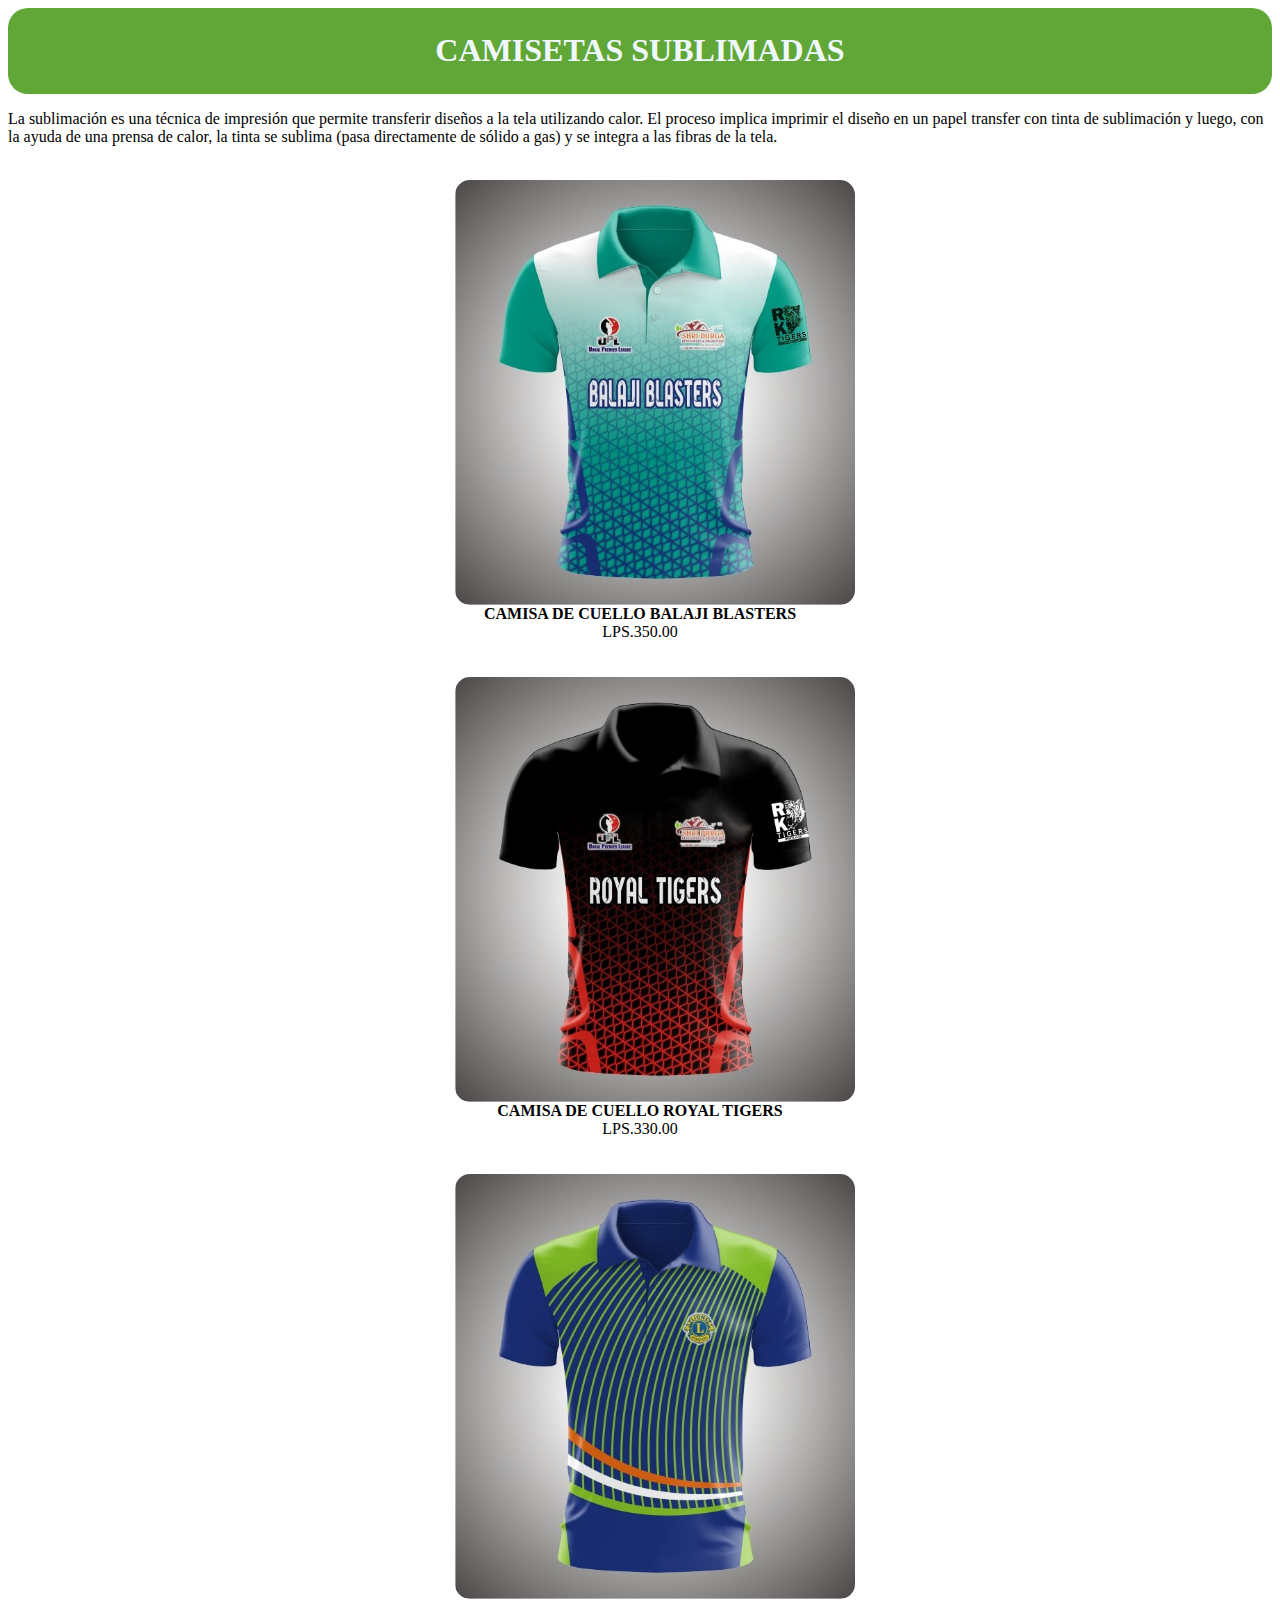
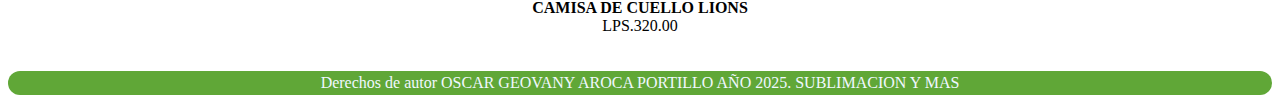
<file: camisas.html>
<html>
    <body>
        <head>
            <style>
                header,footer {background: #60a737;color: aliceblue;padding: 3px; border-radius: 20PX;}
            </style>
            <header>
                <h1 style="text-align: center;">CAMISETAS SUBLIMADAS</h1>
                        </header>

      <title>CAMISAS DE SUBLIMACION</title>

    <p>La sublimación es una técnica de impresión que permite transferir diseños a la tela utilizando calor. El proceso implica imprimir el diseño en un papel transfer con tinta de sublimación y luego, con la ayuda de una prensa de calor, la tinta se sublima (pasa directamente de sólido a gas) y se integra a las fibras de la tela.</p><br>

    <link rel="stylesheet" href="estylo.css">
    <center><img class="camisas" src="camisa1.jpg">
    <div><strong>CAMISA DE CUELLO BALAJI BLASTERS</strong></div>
    <div>LPS.350.00</div></CENTER><br><br>

    <center><img class="camisas" src="camisa4.jpg">
    <div><strong>CAMISA DE CUELLO ROYAL TIGERS</strong></div>
    <div>LPS.330.00</div></CENTER><br><br>


    <center><img class="camisas" src="camisa3.jpg">
    <div><strong>CAMISA DE CUELLO LIONS</strong></div>
    <div>LPS.320.00</div></CENTER><br><br>

        </head>
    </body>
    <center><footer>Derechos de autor OSCAR GEOVANY AROCA PORTILLO AÑO 2025. SUBLIMACION Y MAS </footer></center>
</html>
</file>
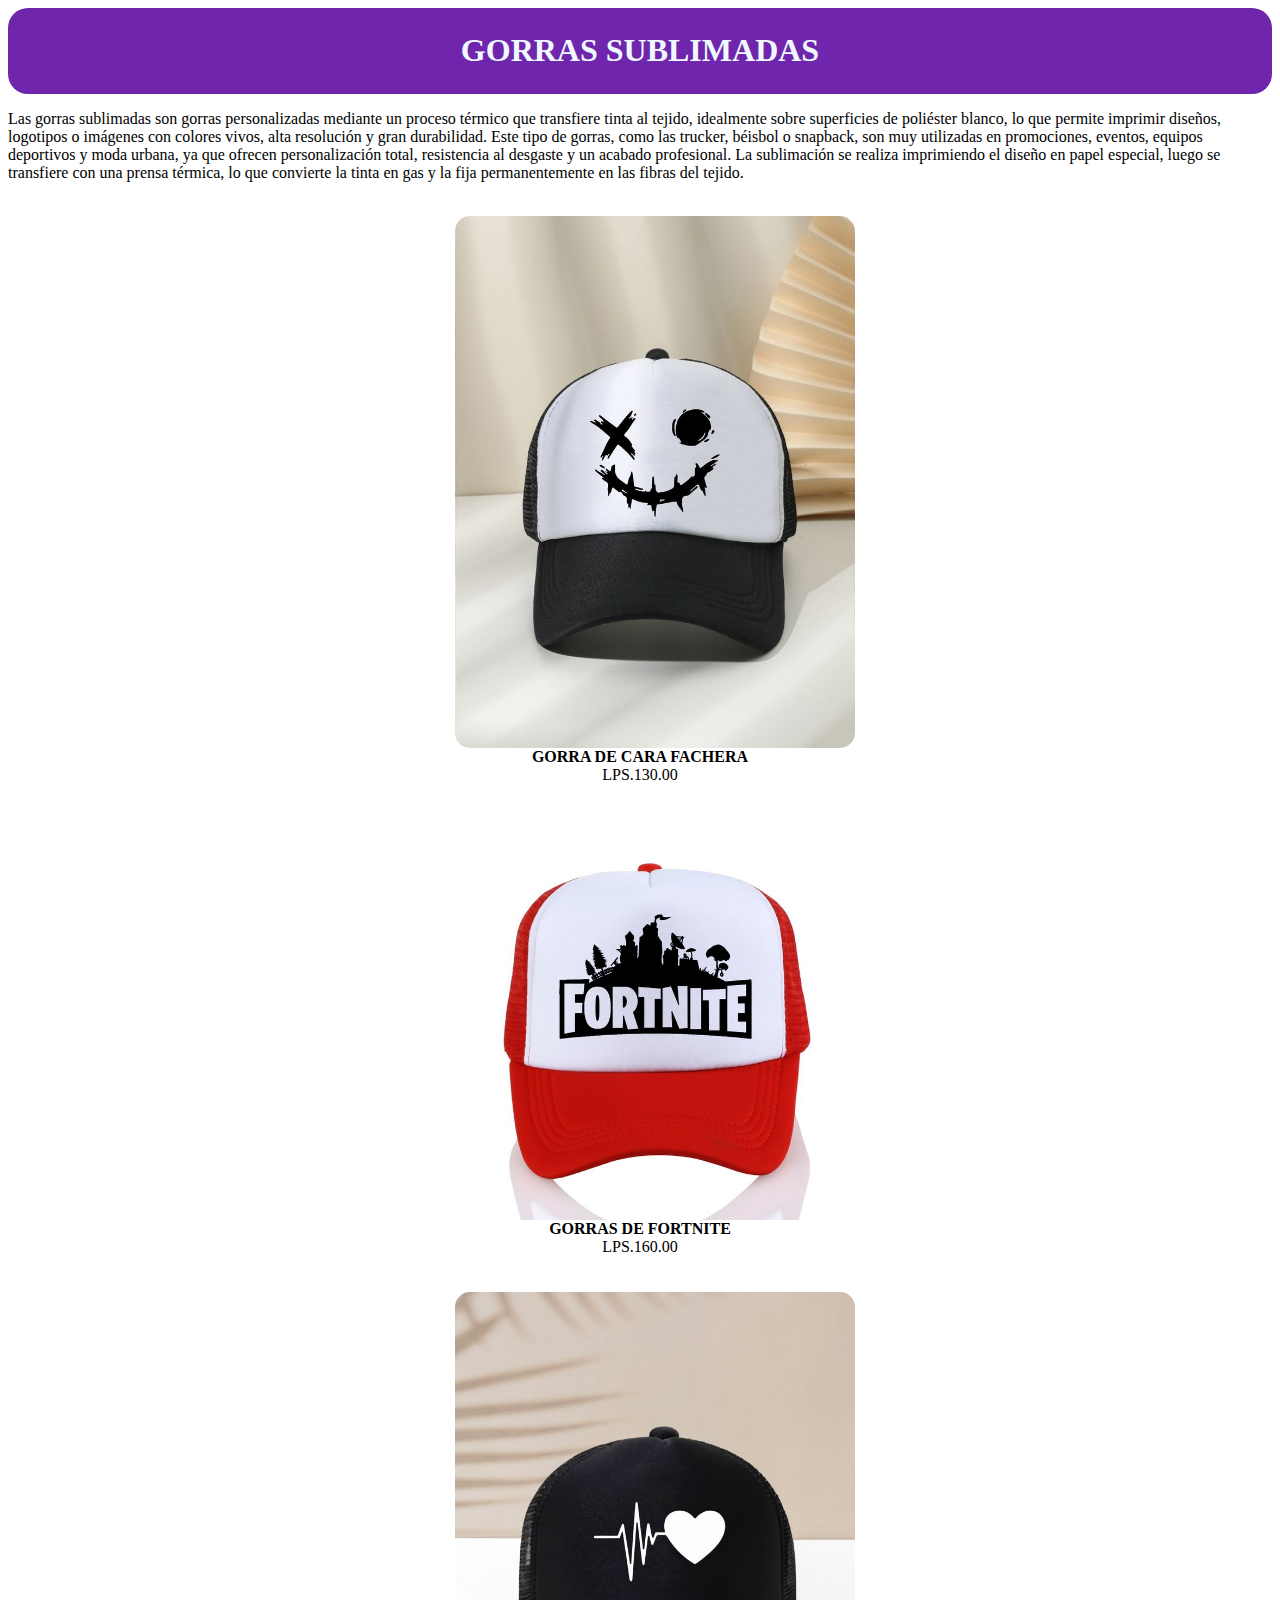
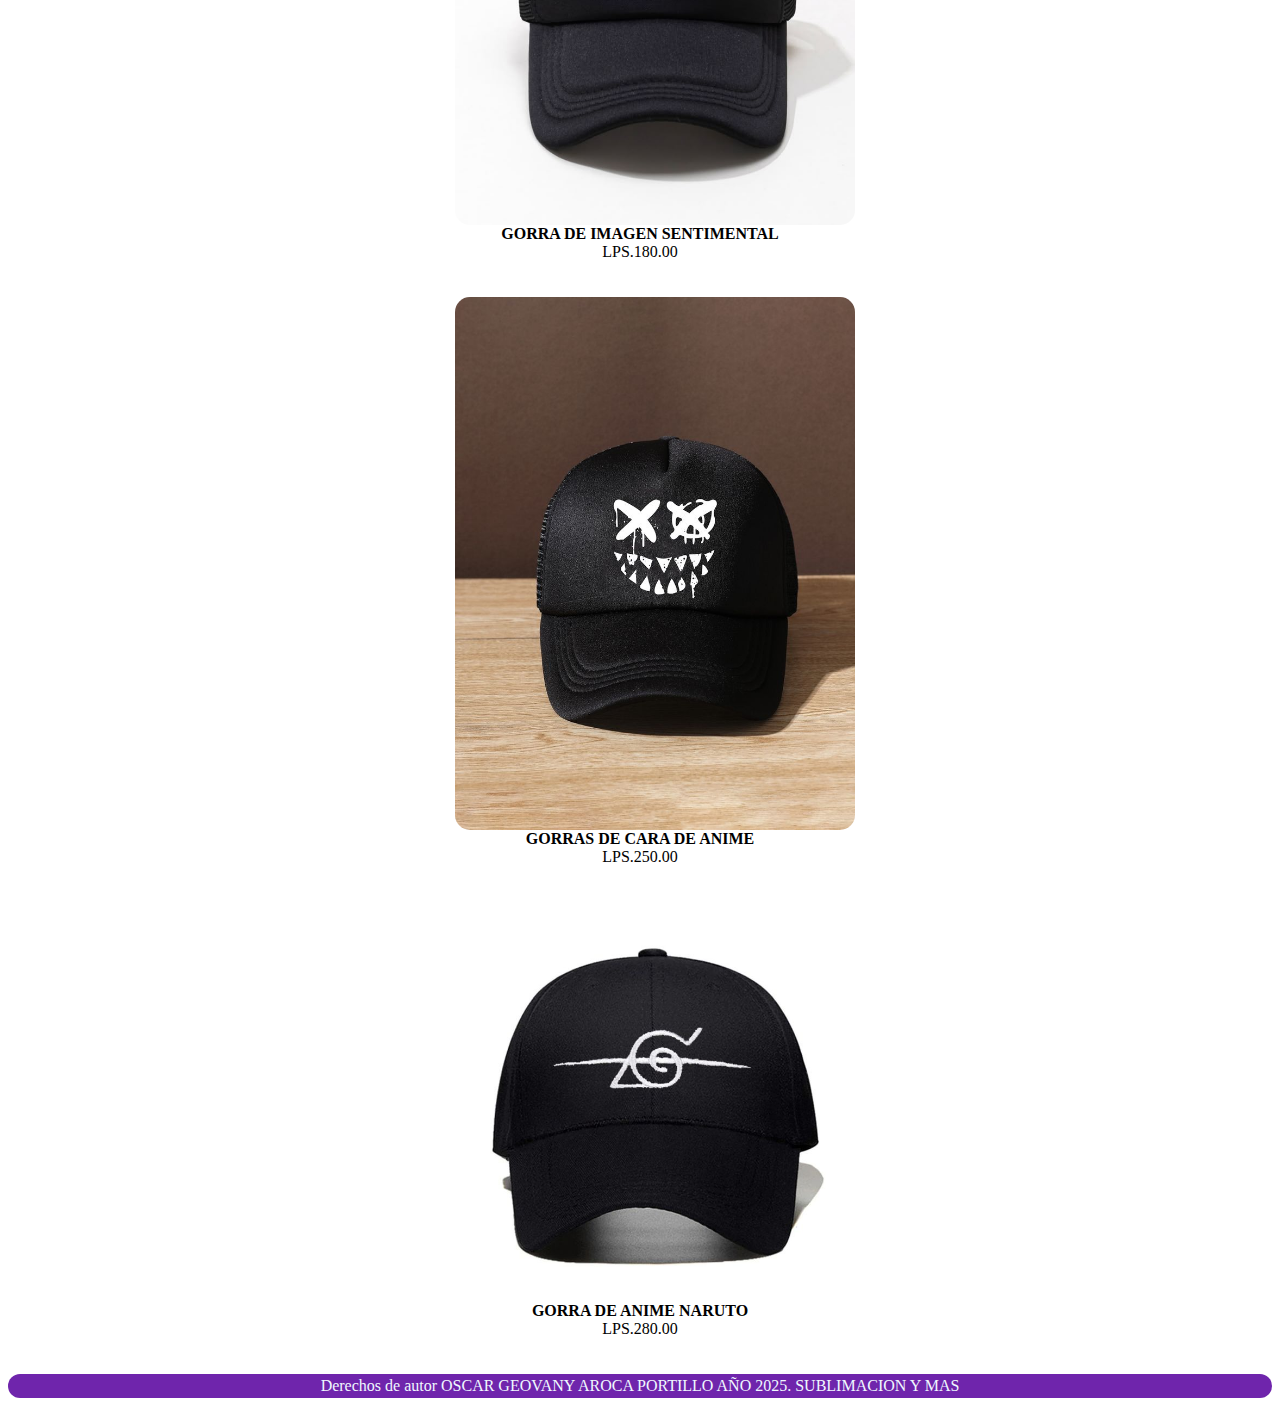
<file: gorras.html>
<html>
    <body>
        <head>
            <style>
                header,footer {background: #6f25ac;color: aliceblue;padding: 3px; border-radius: 20PX;}
            </style>
            <header>
                <h1 style="text-align: center;">GORRAS SUBLIMADAS</h1>
                        </header>

      <title>GORRAS DE SUBLIMACION</title>

    <p>Las gorras sublimadas son gorras personalizadas mediante un proceso térmico que transfiere tinta al tejido, idealmente sobre superficies de poliéster blanco, lo que permite imprimir diseños, logotipos o imágenes con colores vivos, alta resolución y gran durabilidad. Este tipo de gorras, como las trucker, béisbol o snapback, son muy utilizadas en promociones, eventos, equipos deportivos y moda urbana, ya que ofrecen personalización total, resistencia al desgaste y un acabado profesional. La sublimación se realiza imprimiendo el diseño en papel especial, luego se transfiere con una prensa térmica, lo que convierte la tinta en gas y la fija permanentemente en las fibras del tejido.</p><br>

    <link rel="stylesheet" href="estylo.css">
    <center><img class="gorras" src="gorra1.jpg">
    <div><strong>GORRA DE CARA FACHERA</strong></div>
    <div>LPS.130.00</div></CENTER><br><br>

    <center><img class="gorras" src="gorra2.jpg">
    <div><strong>GORRAS DE FORTNITE</strong></div>
    <div>LPS.160.00</div></CENTER><br><br>


    <center><img class="gorras" src="gorra3.jpg">
    <div><strong>GORRA DE IMAGEN SENTIMENTAL</strong></div>
    <div>LPS.180.00</div></CENTER><br><br>

    <center><img class="gorras" src="gorra4.jpg">
        <div><strong>GORRAS DE CARA DE ANIME</strong></div>
        <div>LPS.250.00</div></CENTER><br><br>


        <center><img class="gorras" src="gorra5.jpg">
            <div><strong>GORRA DE ANIME NARUTO</strong></div>
            <div>LPS.280.00</div></CENTER><br><br>
    

        </head>
    </body>
    <center><footer>Derechos de autor OSCAR GEOVANY AROCA PORTILLO AÑO 2025. SUBLIMACION Y MAS </footer></center>
</html>
</file>
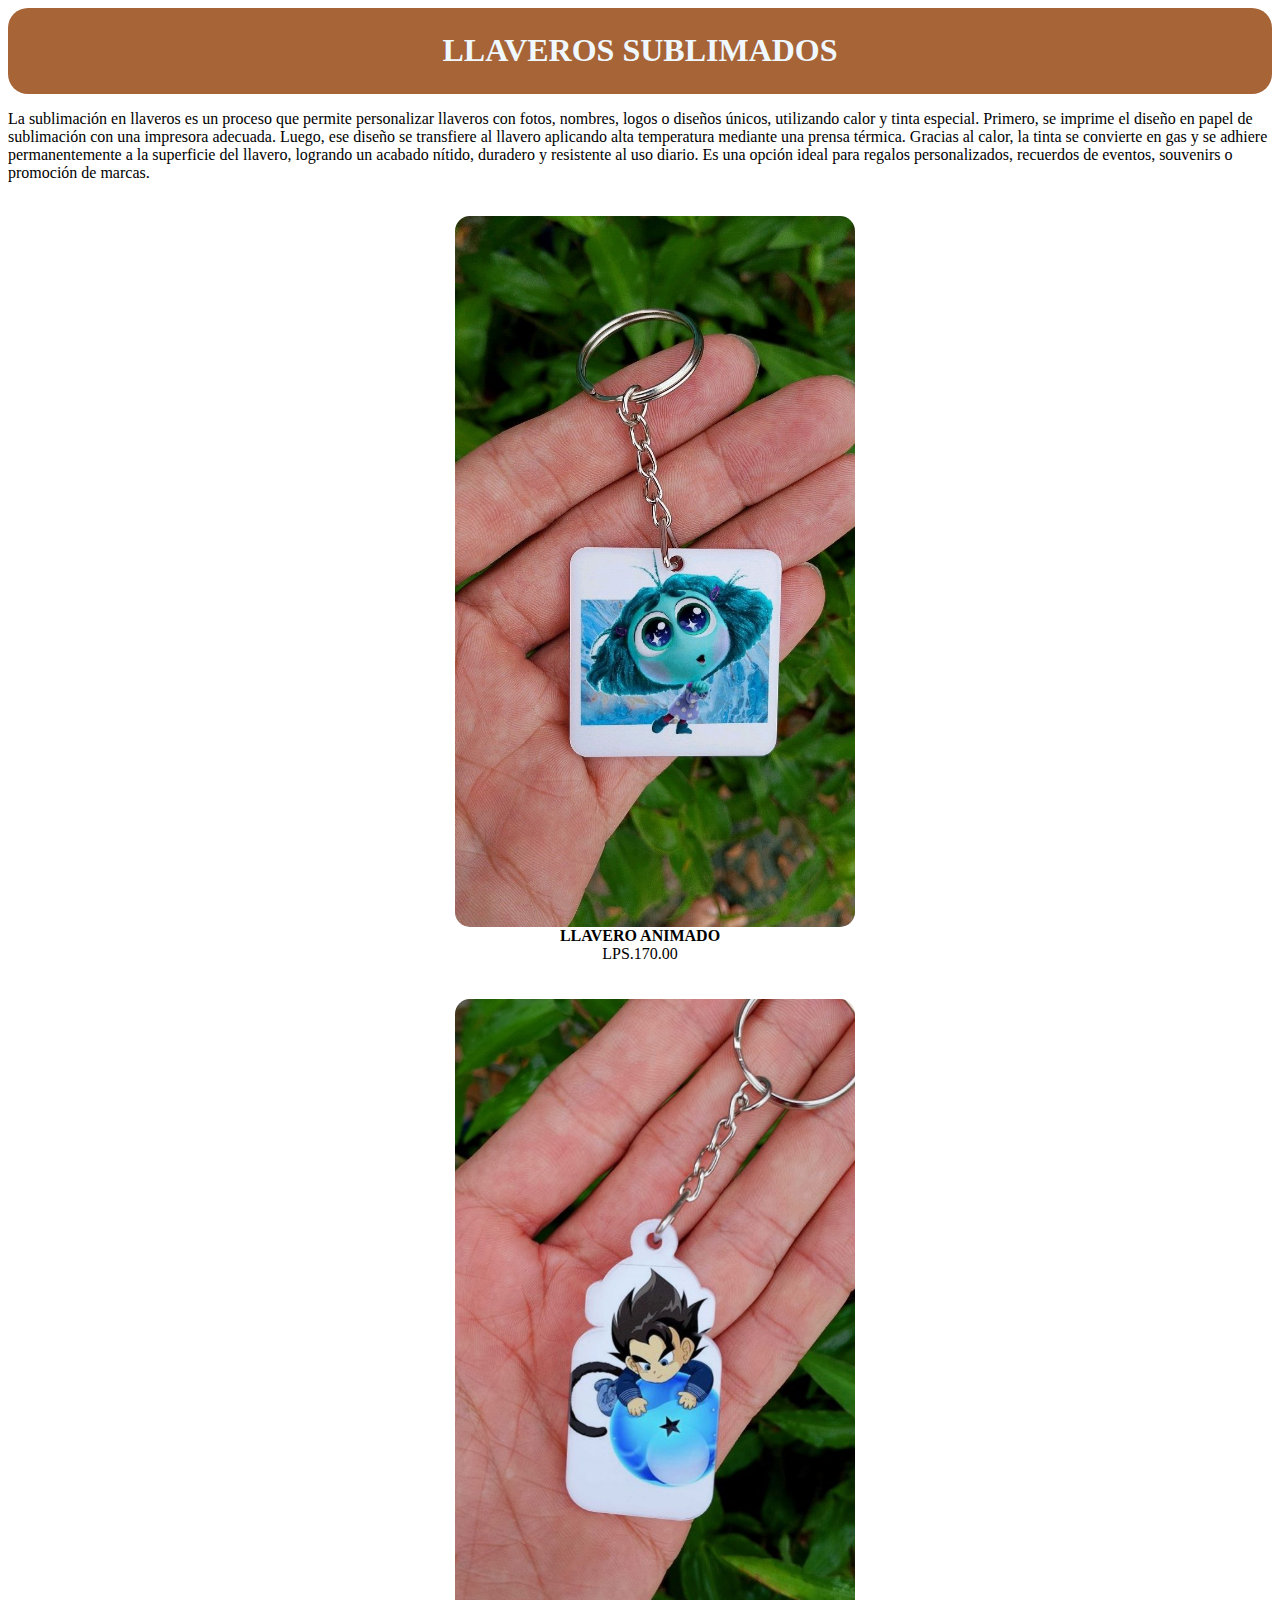
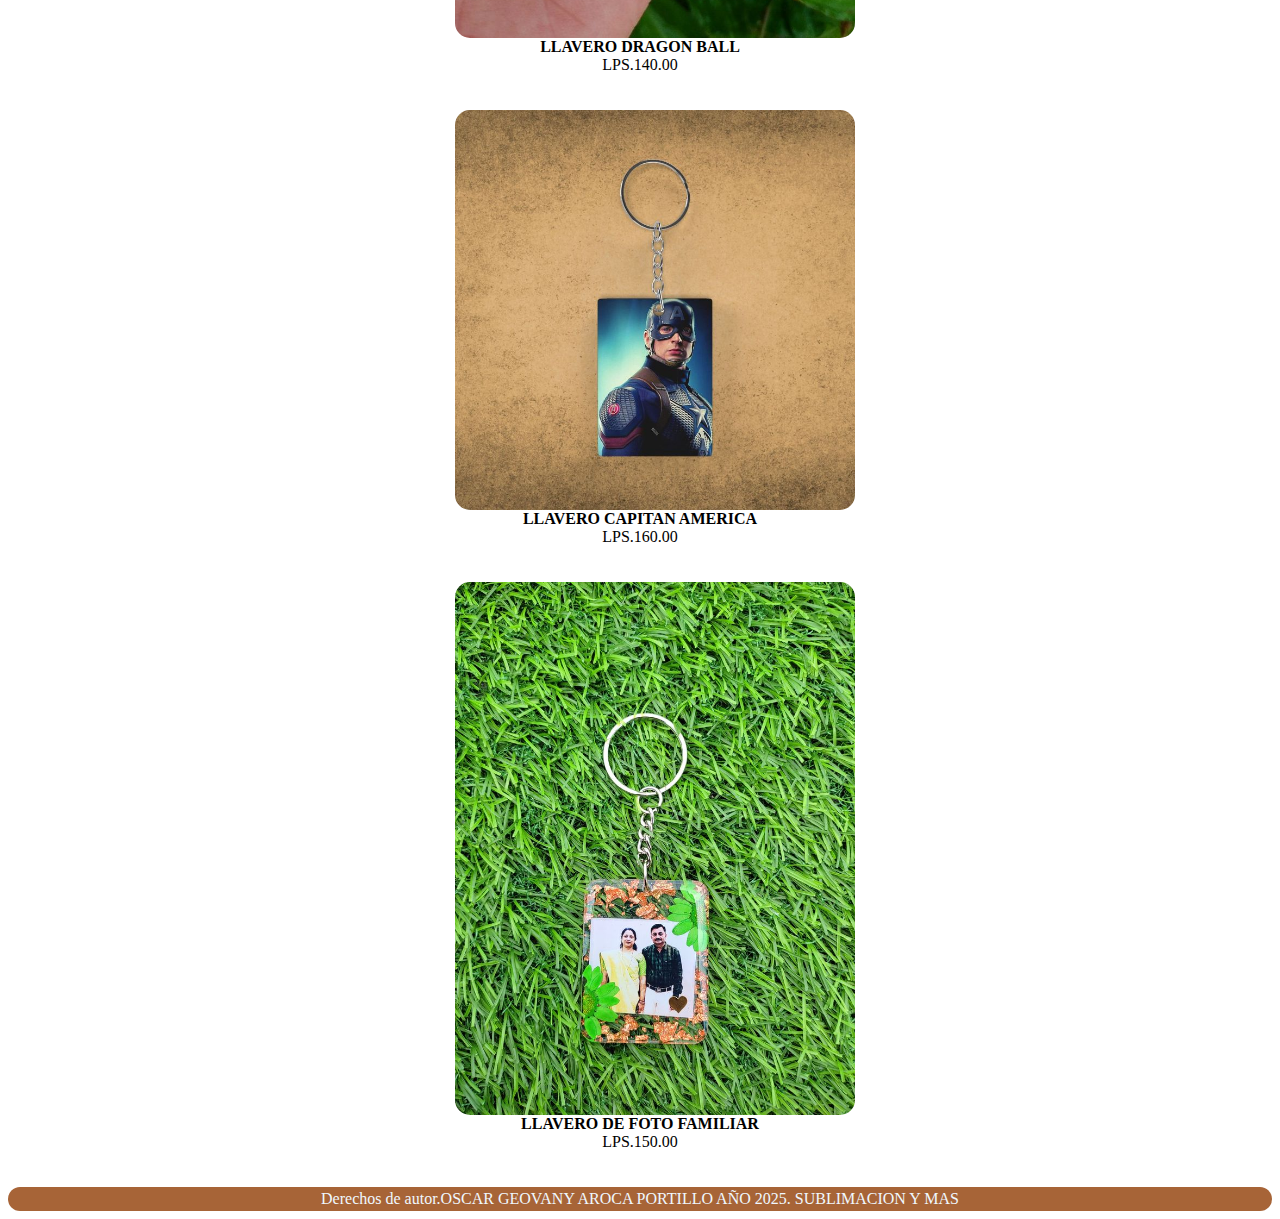
<file: llaveros.html>
<html>
    <body>
        <head>
            <style>
                header,footer {background: #a76437;color: aliceblue;padding: 3px; border-radius: 20PX;}
            </style>
            <header>
                <h1 style="text-align: center;">LLAVEROS SUBLIMADOS</h1>
                        </header>

      <title>LLAVEROS DE SUBLIMACION</title>

    <p>La sublimación en llaveros es un proceso que permite personalizar llaveros con fotos, nombres, logos o diseños únicos, utilizando calor y tinta especial. Primero, se imprime el diseño en papel de sublimación con una impresora adecuada. Luego, ese diseño se transfiere al llavero aplicando alta temperatura mediante una prensa térmica.

        Gracias al calor, la tinta se convierte en gas y se adhiere permanentemente a la superficie del llavero, logrando un acabado nítido, duradero y resistente al uso diario.
        
        Es una opción ideal para regalos personalizados, recuerdos de eventos, souvenirs o promoción de marcas.</p><BR>
            

    <link rel="stylesheet" href="estylo.css">
    <center><img class="llaveros" src="llavero1.jpg">
    <div><strong>LLAVERO ANIMADO </strong></div>
    <div>LPS.170.00</div></CENTER><br><br>

    <center><img class="llaveros" src="llavero2.jpg">
    <div><strong>LLAVERO DRAGON BALL</strong></div>
    <div>LPS.140.00</div></CENTER><br><br>


    <center><img class="llaveros" src="llavero3.jpg">
    <div><strong>LLAVERO CAPITAN AMERICA</strong></div>
    <div>LPS.160.00</div></CENTER><br><br>


    <center><img class="llaveros" src="llavero4.jpg">
        <div><strong>LLAVERO DE FOTO FAMILIAR</strong></div>
        <div>LPS.150.00</div></CENTER><br><br>

        </head>
    </body>
    <center><footer>Derechos de autor.OSCAR GEOVANY AROCA PORTILLO AÑO 2025. SUBLIMACION Y MAS </footer></center>
</html>
</file>
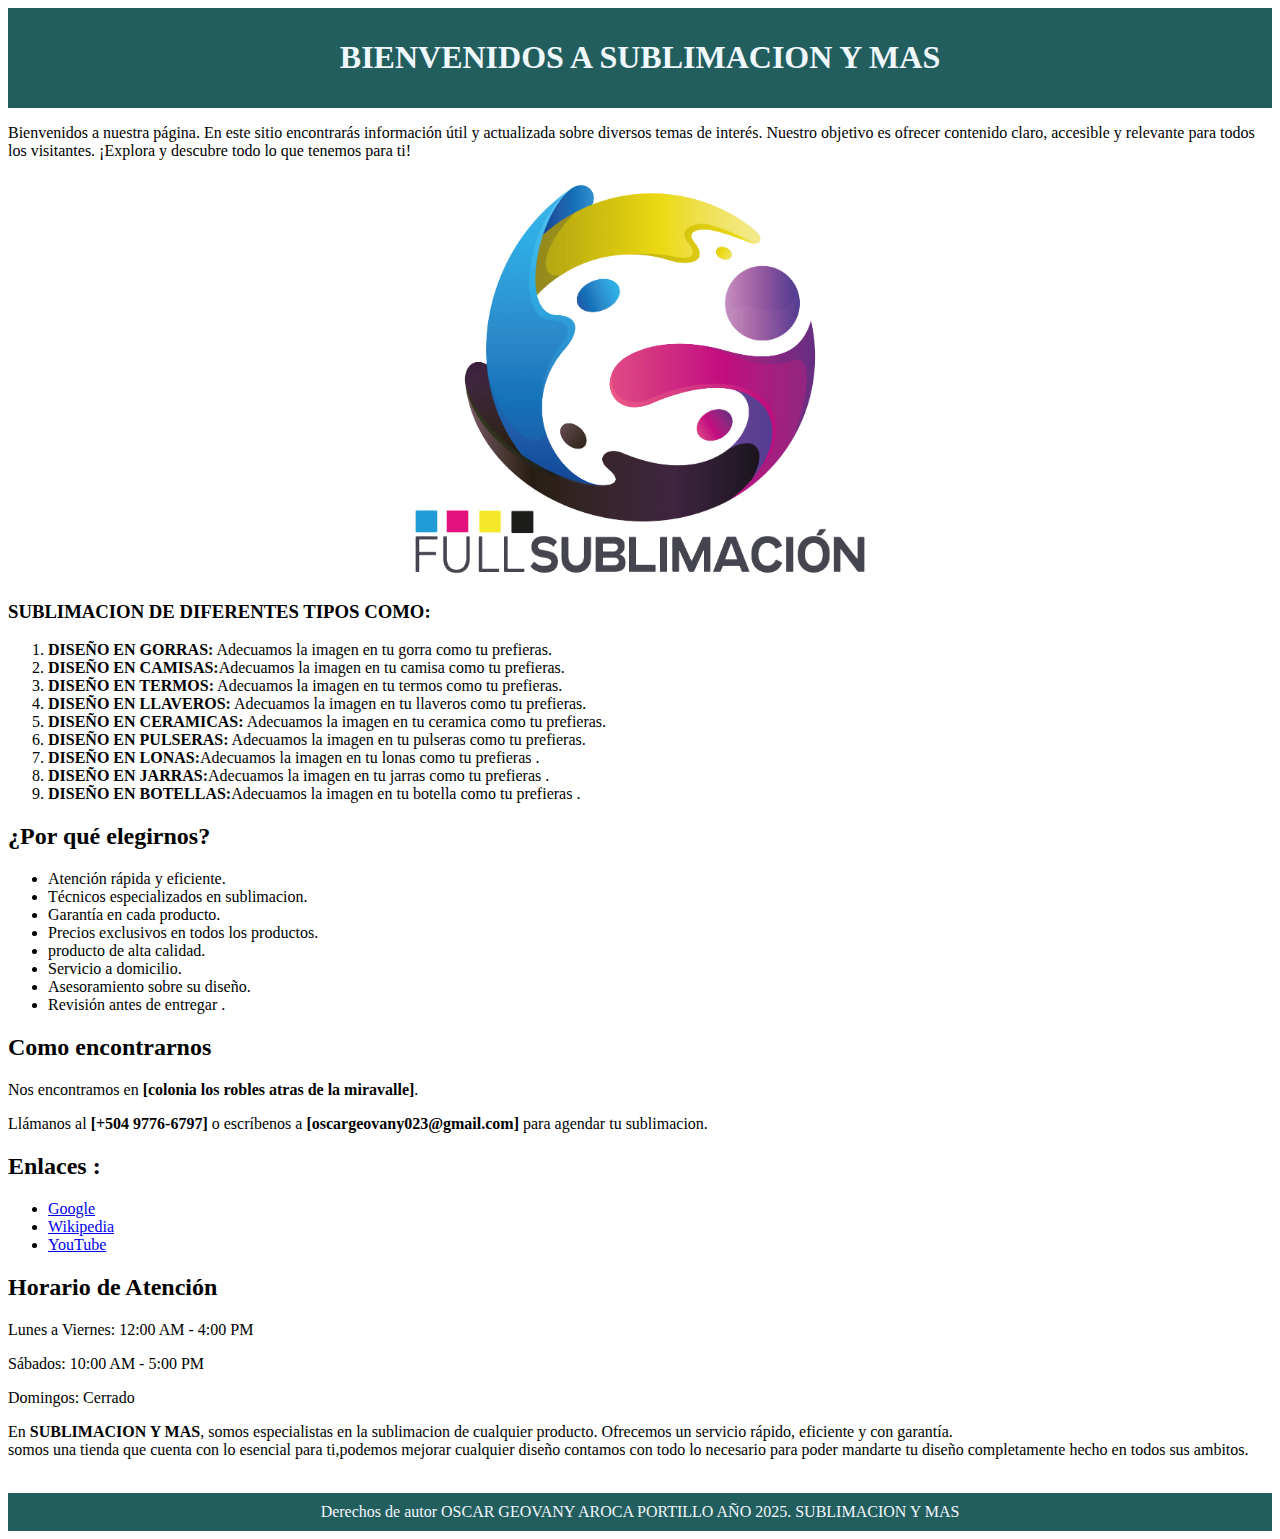
<file: pagina2.html>
<html>
    <title>SUBLIMACION Y MAS </title>
    <head>
    </head>
    <style>
        header,footer {background: #235e5e;color: aliceblue;padding: 10px;}
    </style>
    <body>
        <header>
<h1 style="text-align: center;">BIENVENIDOS A SUBLIMACION Y MAS</h1>
        </header>
        <section>
            <p>
                Bienvenidos a nuestra página. En este sitio encontrarás información útil y actualizada sobre diversos temas de interés. Nuestro objetivo es ofrecer contenido claro, accesible y relevante para todos los visitantes. ¡Explora y descubre todo lo que tenemos para ti!
              </p>
           <center><img src="t2.webp" width="500px"></center>
           <h3>SUBLIMACION DE DIFERENTES TIPOS COMO:</h3>
            <ol>
                <li><strong>DISEÑO EN GORRAS:</strong> Adecuamos la imagen en tu gorra como tu prefieras.</li>
                <li><strong>DISEÑO EN CAMISAS:</strong>Adecuamos la imagen en tu camisa como tu prefieras.</li>
                <li><strong>DISEÑO EN TERMOS:</strong> Adecuamos la imagen en tu termos como tu prefieras.</li>
                <li><strong>DISEÑO EN LLAVEROS:</strong> Adecuamos la imagen en tu llaveros como tu prefieras.</li>
                <li><strong>DISEÑO EN CERAMICAS:</strong> Adecuamos la imagen en tu ceramica como tu prefieras.</li>
                <li><strong>DISEÑO EN PULSERAS:</strong> Adecuamos la imagen en tu pulseras como tu prefieras.</li>
                <li><strong>DISEÑO EN LONAS:</strong>Adecuamos la imagen en tu lonas como tu prefieras .</li>
                <li><strong>DISEÑO EN JARRAS:</strong>Adecuamos la imagen en tu jarras como tu prefieras .</li>
                <li><strong>DISEÑO EN BOTELLAS:</strong>Adecuamos la imagen en tu botella como tu prefieras .</li>
        
            </ol>
        </section>
        
        <section>
            <h2>¿Por qué elegirnos?</h2>
            <ul>
                <li>Atención rápida y eficiente.</li>
                <li>Técnicos especializados en sublimacion.</li>
                <li>Garantía en cada producto.</li>
                <li>Precios exclusivos en todos los productos.</li>
                <li>producto de alta calidad.</li>
                <li>Servicio a domicilio.</li>
                <li>Asesoramiento sobre su diseño.</li>
                <li>Revisión antes de entregar .</li>
            </ul>
        </section>
        
        <section>
            <h2>Como encontrarnos</h2>
            <p>Nos encontramos en <strong>[colonia los robles atras de la miravalle]</strong>.</p>
            <p>Llámanos al <strong>[+504 9776-6797]</strong> o escríbenos a <strong>[oscargeovany023@gmail.com]</strong> para agendar tu sublimacion.</p>
             <h2>Enlaces :</h2>
            <ul>
                <li><a href="https://www.google.com" target="_blank">Google</a></li>
                <li><a href="https://www.wikipedia.org" target="_blank">Wikipedia</a></li>
                <li><a href="https://www.youtube.com" target="_blank">YouTube</a></li>
            </ul>
        </section>
        
        <section>
            <h2>Horario de Atención</h2>
            <p>Lunes a Viernes: 12:00 AM - 4:00 PM</p>
            <p>Sábados: 10:00 AM - 5:00 PM</p>
            <p>Domingos: Cerrado</p>
        </section>
       <p>En <strong>SUBLIMACION Y MAS</strong>, somos especialistas en la sublimacion de cualquier producto. Ofrecemos un servicio rápido, eficiente y con garantía.<BR>
         somos una tienda que cuenta con lo esencial para ti,podemos mejorar cualquier diseño contamos con todo lo necesario para poder mandarte tu diseño completamente hecho en todos sus ambitos. <br><br></p>
        
    </body>
    <center><footer>Derechos de autor OSCAR GEOVANY AROCA PORTILLO AÑO 2025. SUBLIMACION Y MAS </footer></center>
</html>
</file>
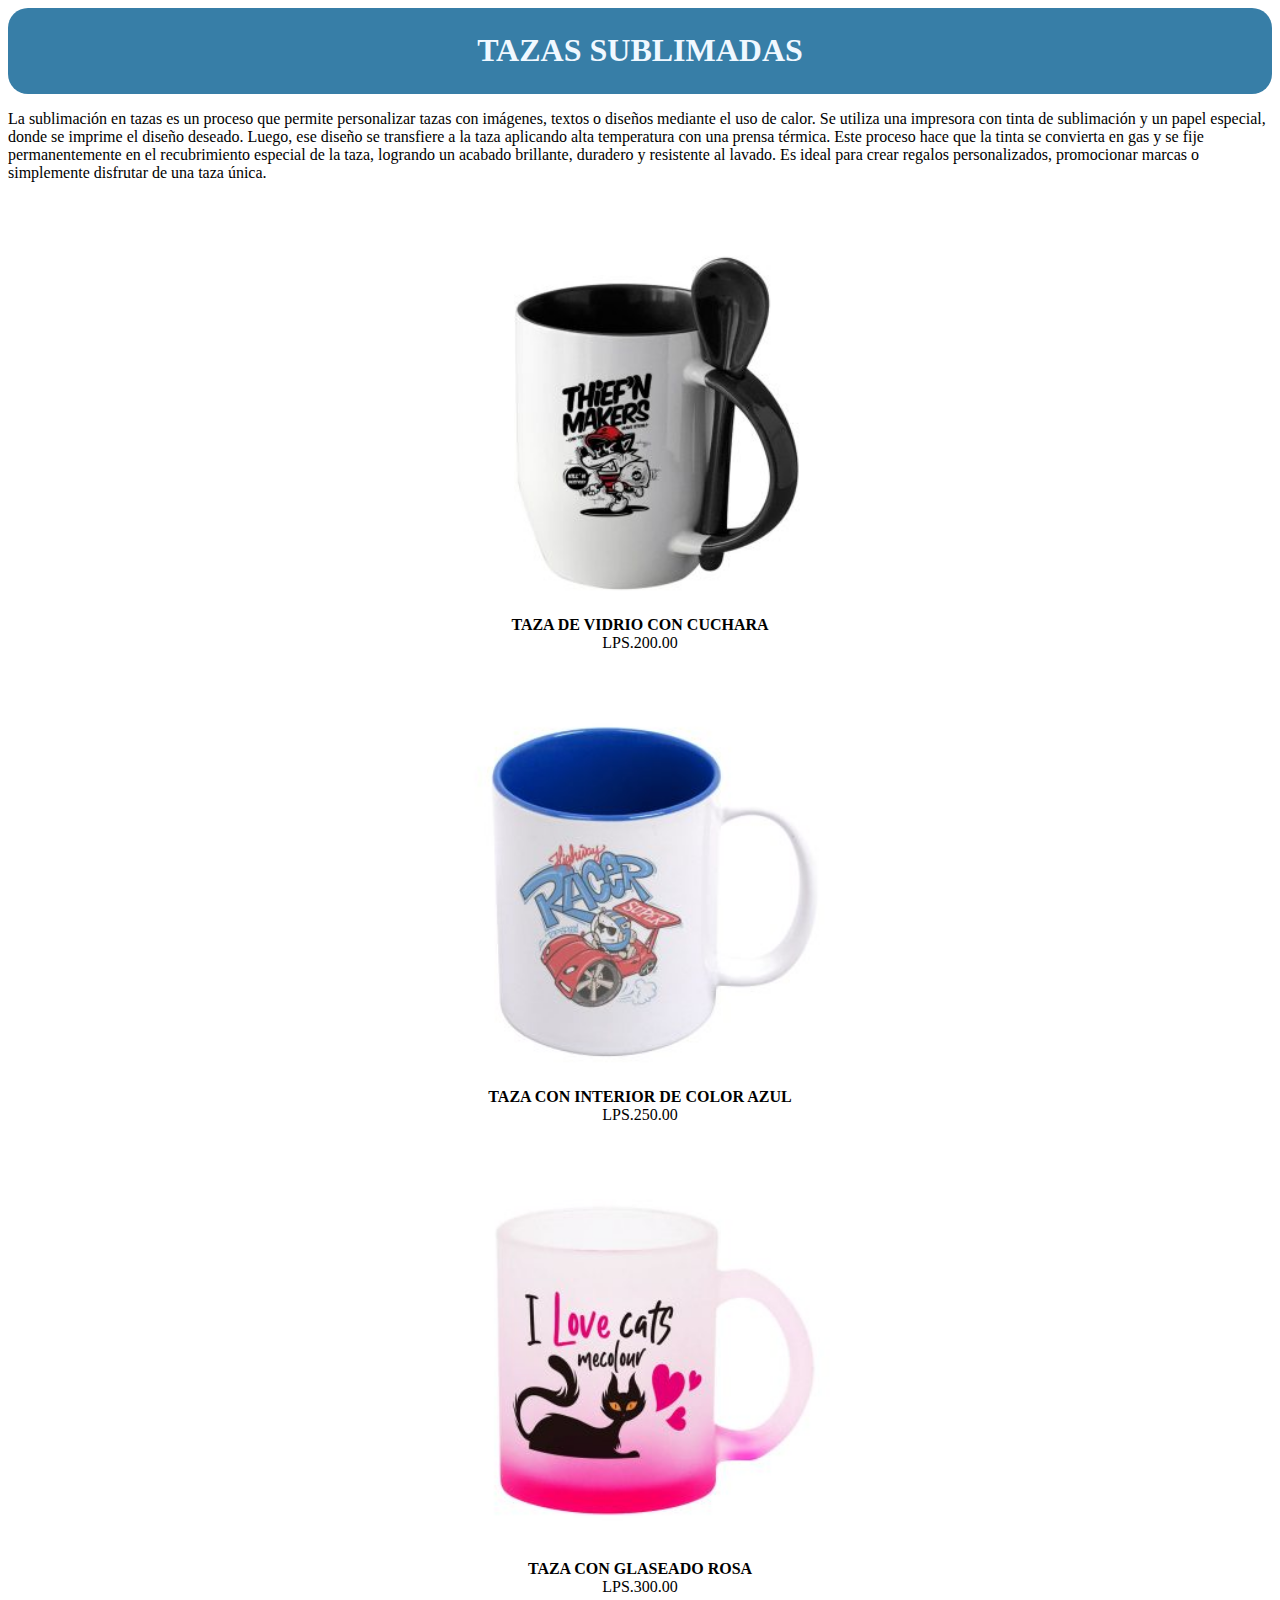
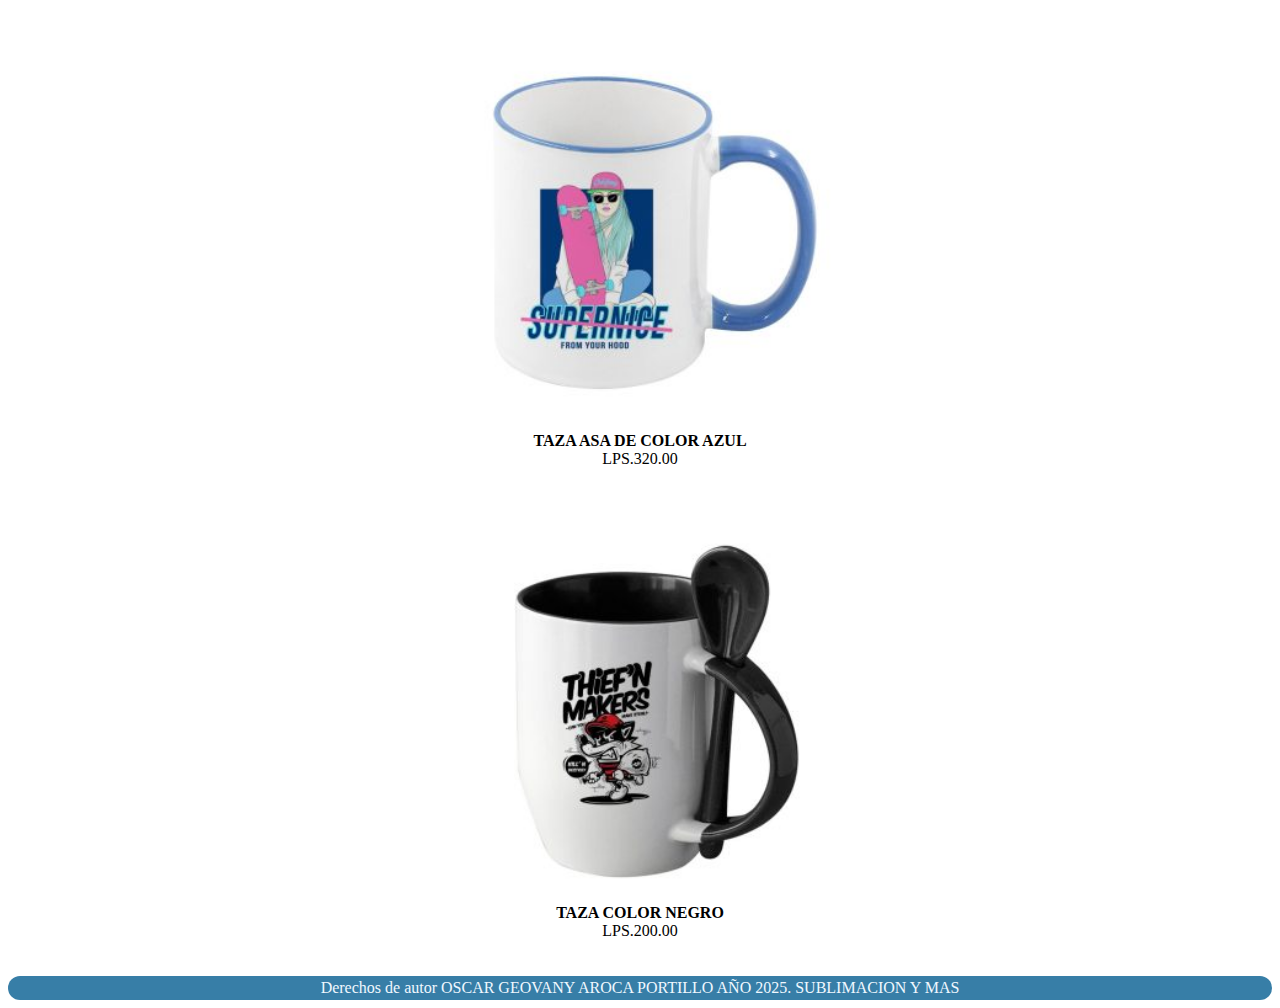
<file: tazas.html>
<html>
    <body>
        <head>
            <style>
                header,footer {background: #377ea7;color: aliceblue;padding: 3px; border-radius: 20PX;}
            </style>
            <header>
                <h1 style="text-align: center;">TAZAS SUBLIMADAS</h1>
                        </header>

      <title>TAZAS DE SUBLIMACION</title>

    <p>La sublimación en tazas es un proceso que permite personalizar tazas con imágenes, textos o diseños mediante el uso de calor. Se utiliza una impresora con tinta de sublimación y un papel especial, donde se imprime el diseño deseado. Luego, ese diseño se transfiere a la taza aplicando alta temperatura con una prensa térmica.

        Este proceso hace que la tinta se convierta en gas y se fije permanentemente en el recubrimiento especial de la taza, logrando un acabado brillante, duradero y resistente al lavado.
        
        Es ideal para crear regalos personalizados, promocionar marcas o simplemente disfrutar de una taza única.</p><BR>


    <link rel="stylesheet" href="estylo.css">
    <center><img class="tazas" src="taza6.jpg">
    <div><strong>TAZA DE VIDRIO CON CUCHARA </strong></div>
    <div>LPS.200.00</div></CENTER><br><br>

    <center><img class="tazas" src="taza2.jpg">
    <div><strong>TAZA CON INTERIOR DE COLOR AZUL</strong></div>
    <div>LPS.250.00</div></CENTER><br><br>


    <center><img class="tazas" src="taza5.jpg">
    <div><strong>TAZA CON GLASEADO ROSA</strong></div>
    <div>LPS.300.00</div></CENTER><br><br>


    <center><img class="tazas" src="taza4.jpg">
        <div><strong>TAZA ASA DE COLOR AZUL</strong></div>
        <div>LPS.320.00</div></CENTER><br><br>
        

    <center><img class="tazas" src="taza6.jpg">
            <div><strong>TAZA COLOR NEGRO </strong></div>
            <div>LPS.200.00</div></CENTER><br><br>

        </head>
    </body>
    <center><footer>Derechos de autor OSCAR GEOVANY AROCA PORTILLO AÑO 2025. SUBLIMACION Y MAS </footer></center>
</html>
</file>
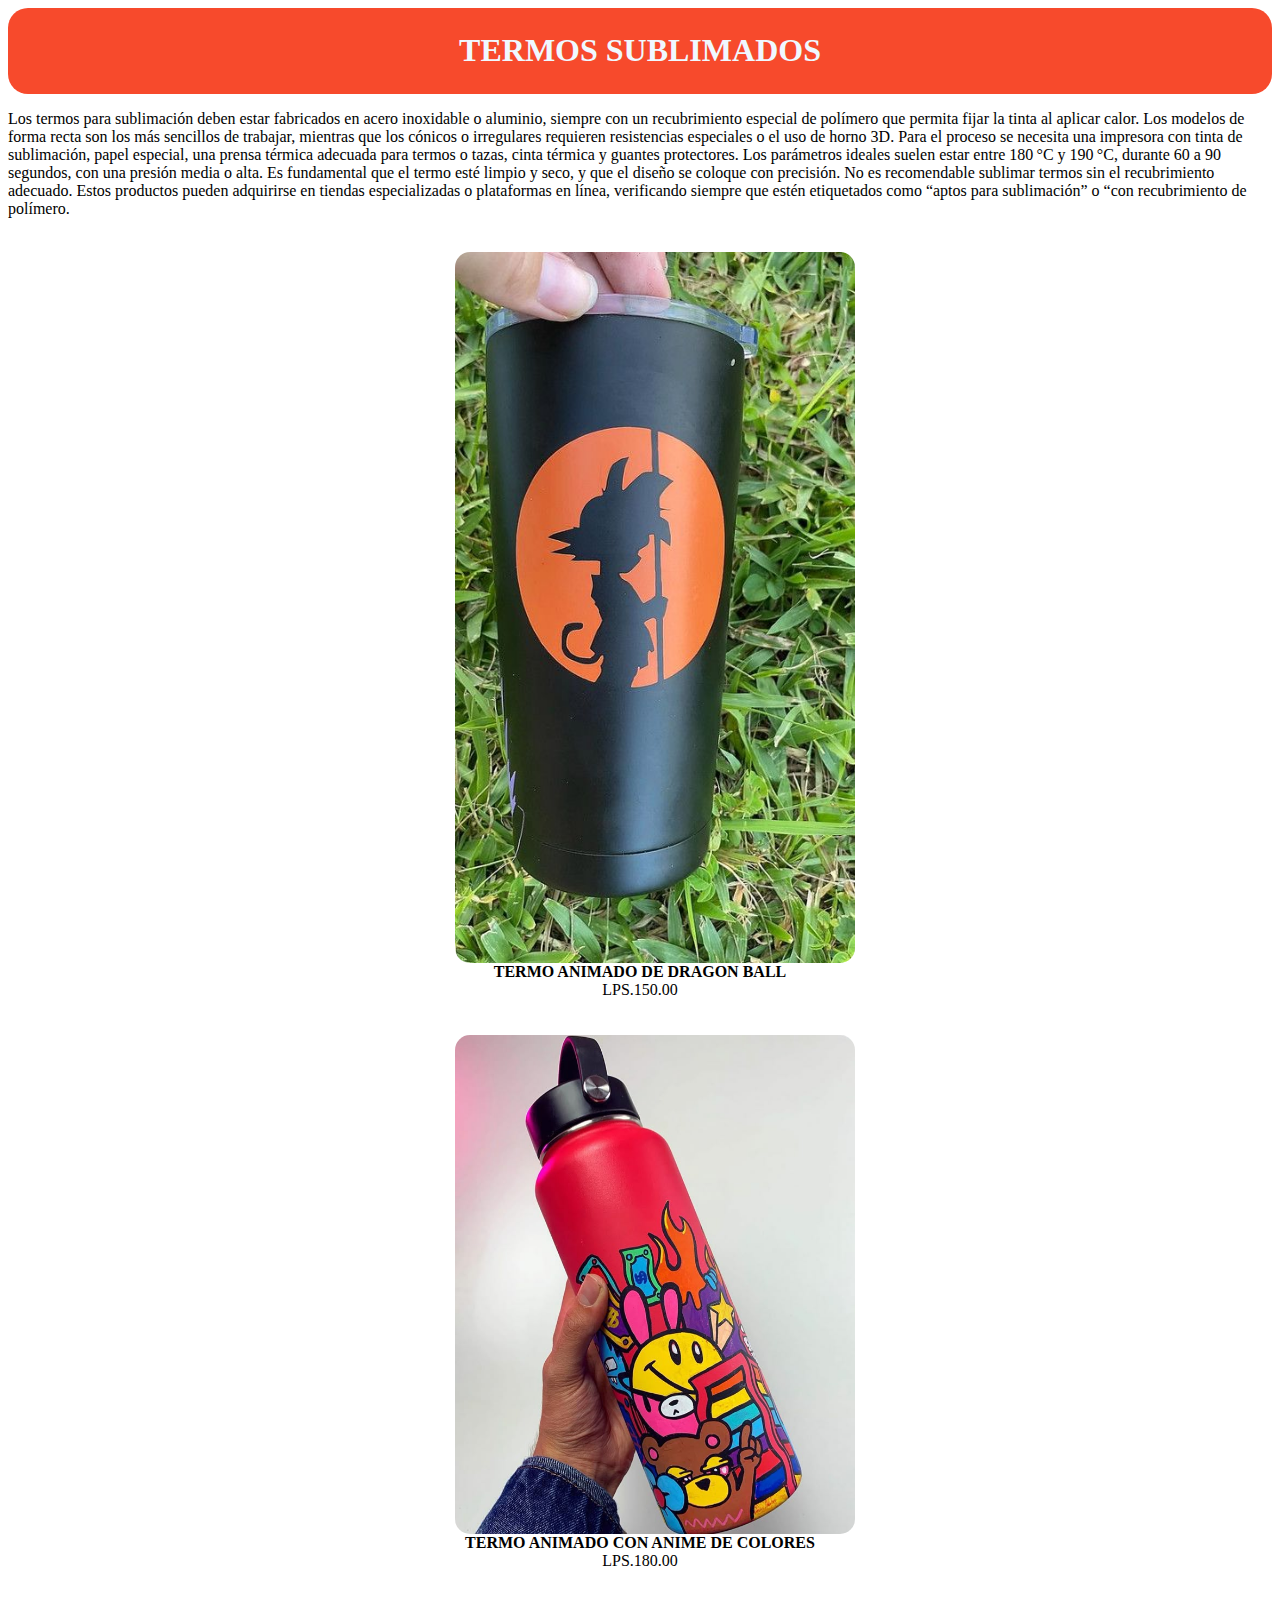
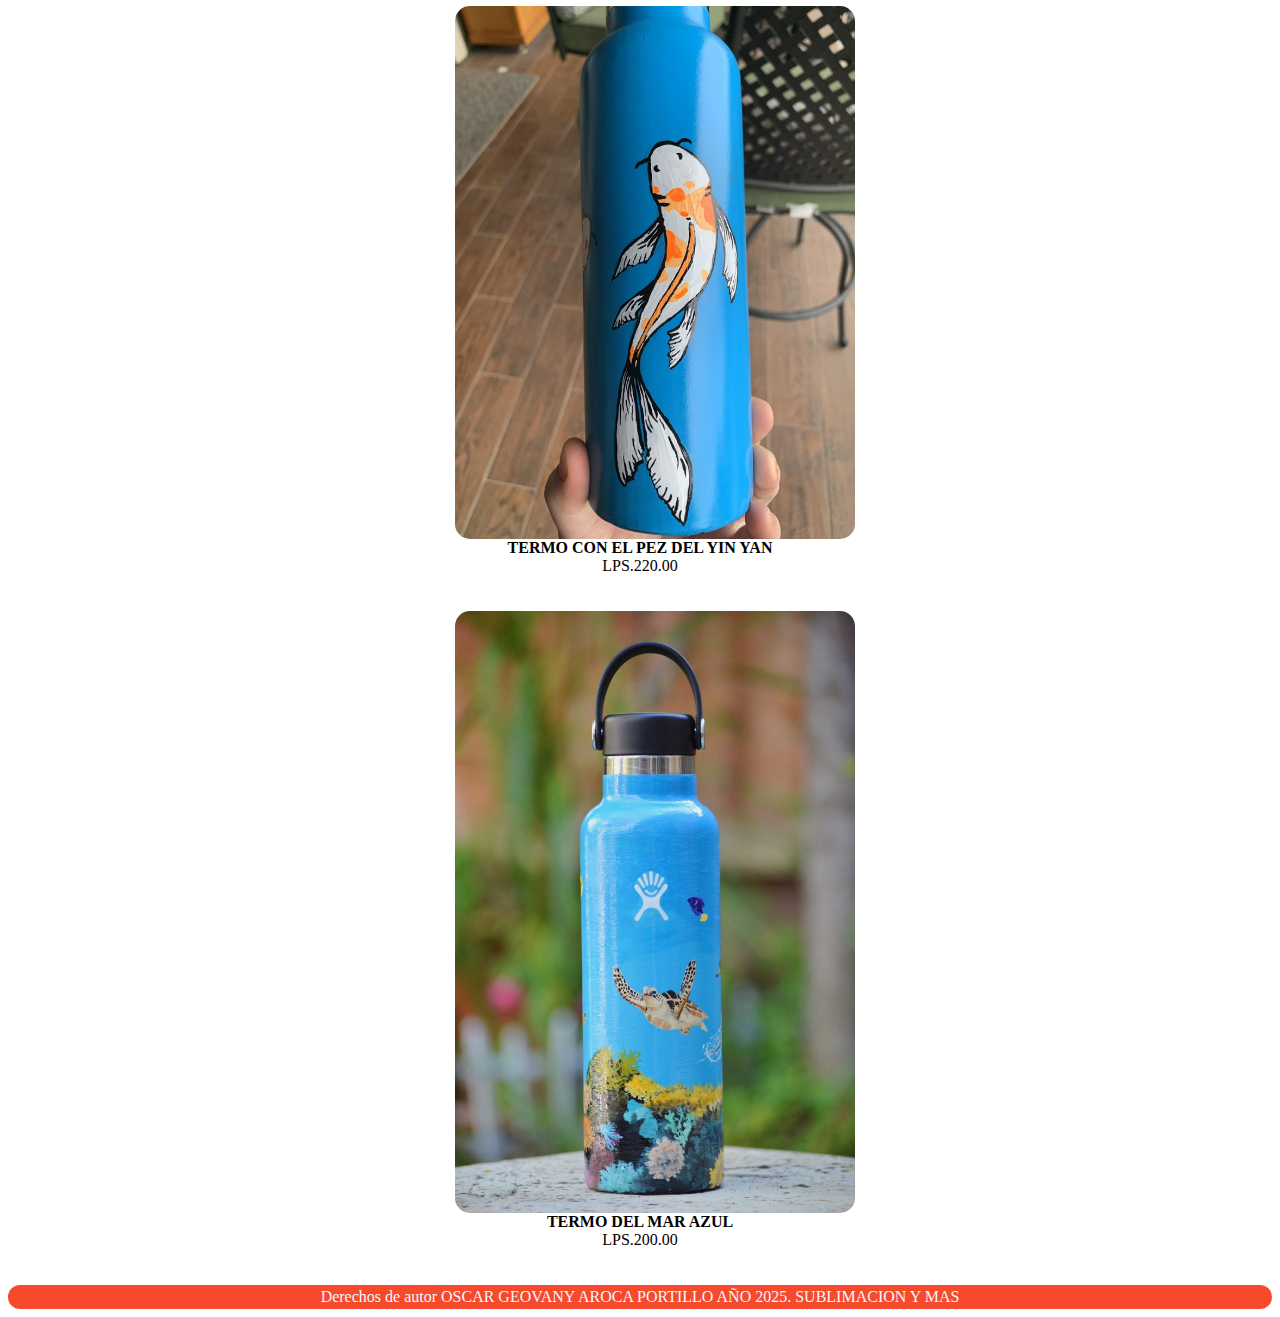
<file: termos.html>
<html>
    <body>
        <head>
            <style>
                header,footer {background: #f74a2c;color: aliceblue;padding: 3px; border-radius: 20PX;}
            </style>
            <header>
                <h1 style="text-align: center;">TERMOS SUBLIMADOS</h1>
                        </header>

      <title>TERMOS DE SUBLIMACION</title>

    <p>Los termos para sublimación deben estar fabricados en acero inoxidable o aluminio, siempre con un recubrimiento especial de polímero que permita fijar la tinta al aplicar calor. Los modelos de forma recta son los más sencillos de trabajar, mientras que los cónicos o irregulares requieren resistencias especiales o el uso de horno 3D. Para el proceso se necesita una impresora con tinta de sublimación, papel especial, una prensa térmica adecuada para termos o tazas, cinta térmica y guantes protectores. Los parámetros ideales suelen estar entre 180 °C y 190 °C, durante 60 a 90 segundos, con una presión media o alta. Es fundamental que el termo esté limpio y seco, y que el diseño se coloque con precisión. No es recomendable sublimar termos sin el recubrimiento adecuado. Estos productos pueden adquirirse en tiendas especializadas o plataformas en línea, verificando siempre que estén etiquetados como “aptos para sublimación” o “con recubrimiento de polímero.</p><br>

    <link rel="stylesheet" href="estylo.css">
    <center><img class="termos" src="termo1.jpg">
    <div><strong>TERMO ANIMADO DE DRAGON BALL</strong></div>
    <div>LPS.150.00</div></CENTER><br><br>

    <center><img class="termos" src="termo2.jpg">
    <div><strong>TERMO ANIMADO CON ANIME DE COLORES</strong></div>
    <div>LPS.180.00</div></CENTER><br><br>


    <center><img class="termos" src="termo3.jpg">
    <div><strong>TERMO CON EL PEZ DEL YIN YAN</strong></div>
    <div>LPS.220.00</div></CENTER><br><br>

    <center><img class="termos" src="termo4.jpg">
        <div><strong>TERMO DEL MAR AZUL</strong></div>
        <div>LPS.200.00</div></CENTER><br><br>
    

        </head>
    </body>
    <center><footer>Derechos de autor OSCAR GEOVANY AROCA PORTILLO AÑO 2025. SUBLIMACION Y MAS </footer></center>
</html>
</file>
<file: estylo.css>
.camisas{width: 400px;width: 400px; margin-left: 30px ; border-radius: 15px;}
.tazas{width: 400px;width: 400px; margin-left: 30px ; border-radius: 50px; border: 5px rgb(243, 134, 134);}
.llaveros{width: 400px;width: 400px; margin-left: 30px ; border-radius: 15px; border: 4px rgb(7, 1, 1);}
.termos{width: 400px;width: 400px; margin-left: 30px ; border-radius: 15px; border: 4px rgb(7, 1, 1);}
.gorras{width: 400px;width: 400px; margin-left: 30px ; border-radius: 15px; border: 4px rgb(7, 1, 1);}
</file>
